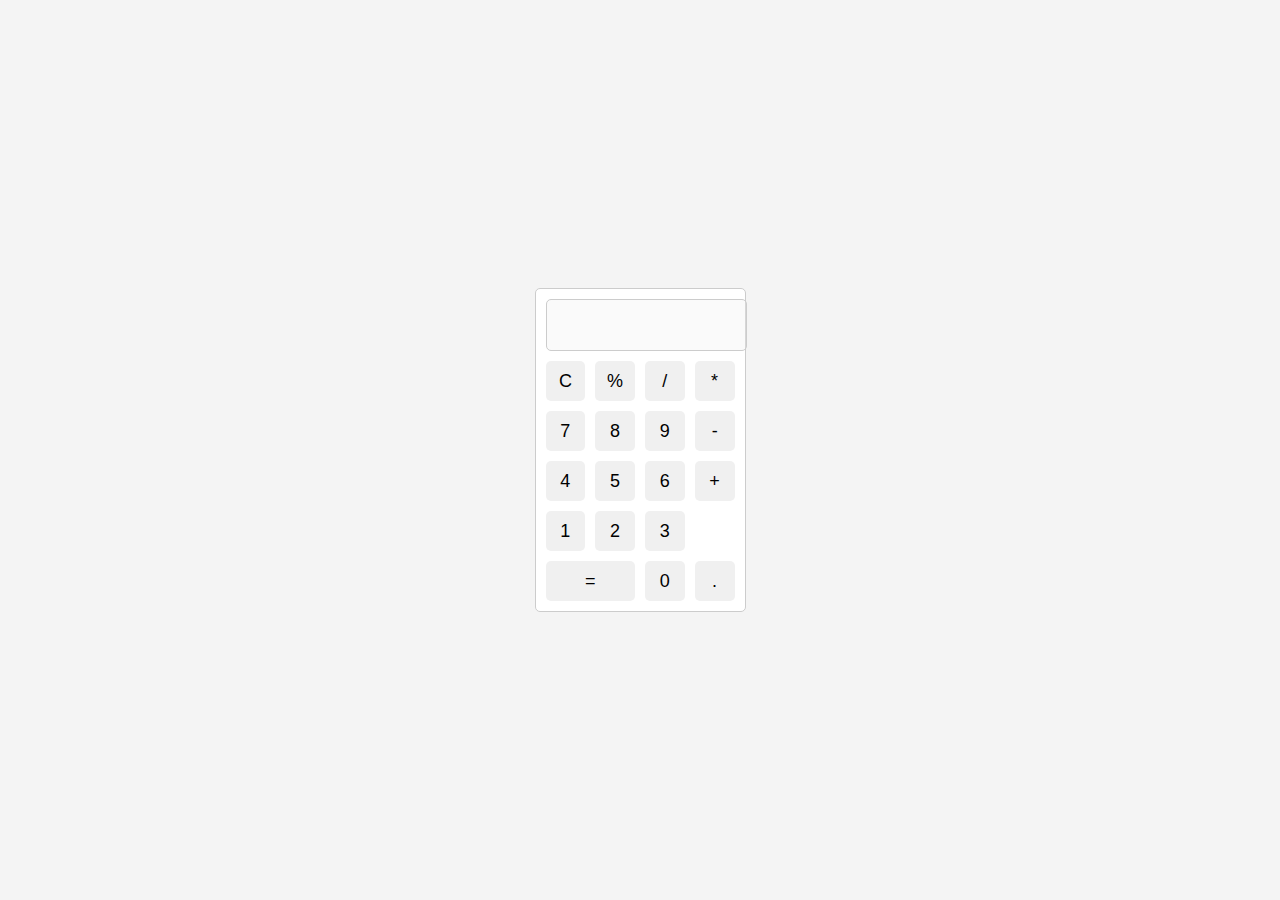
<file: calculator/index.html>
<!DOCTYPE html>
<html lang="en">
<head>
    <meta charset="UTF-8">
    <meta name="viewport" content="width=device-width, initial-scale=1.0">
    <title>Simple Calculator</title>
    <link rel="stylesheet" href="style.css">
</head>
<body>
    <div class="calculator">
        <input type="text" id="display" disabled>
        <div class="buttons">
            <button onclick="clearDisplay()">C</button>
            <button onclick="input('%')">%</button>
            <button onclick="input('/')">/</button>
            <button onclick="input('*')">*</button>
            <button onclick="input('7')">7</button>
            <button onclick="input('8')">8</button>
            <button onclick="input('9')">9</button>
            <button onclick="input('-')">-</button>
            <button onclick="input('4')">4</button>
            <button onclick="input('5')">5</button>
            <button onclick="input('6')">6</button>
            <button onclick="input('+')">+</button>
            <button onclick="input('1')">1</button>
            <button onclick="input('2')">2</button>
            <button onclick="input('3')">3</button>
            <button onclick="calculate()" class="equals" >=</button>
            <button onclick="input('0')">0</button>
            <button onclick="input('.')">.</button>
        </div>
    </div>
    <script src="script.js"></script>
</body>
</html>
</file>
<file: calculator/style.css>
body {
    display: flex;
    justify-content: center;
    align-items: center;
    min-height: 100vh;
    margin: 0;
    background-color: #f4f4f4;
}

.calculator {
    border: 1px solid #ccc;
    border-radius: 5px;
    padding: 10px;
    background-color: #fff;
}

#display {
    
    width: 100%;
    height: 40px;
    margin-bottom: 10px;
    text-align: right;
    padding: 5px;
    border: 1px solid #ccc;
    border-radius: 5px;
}

.buttons {
    display: grid;
    grid-template-columns: repeat(4, 1fr);
    gap: 10px;
}

button {
    height: 40px;
    border: none;
    border-radius: 5px;
    background-color: #f0f0f0;
    font-size: 18px;
    cursor: pointer;
}

button:active {
    background-color: #e0e0e0;
}

.equals {
    grid-column: span 2;
}
</file>
